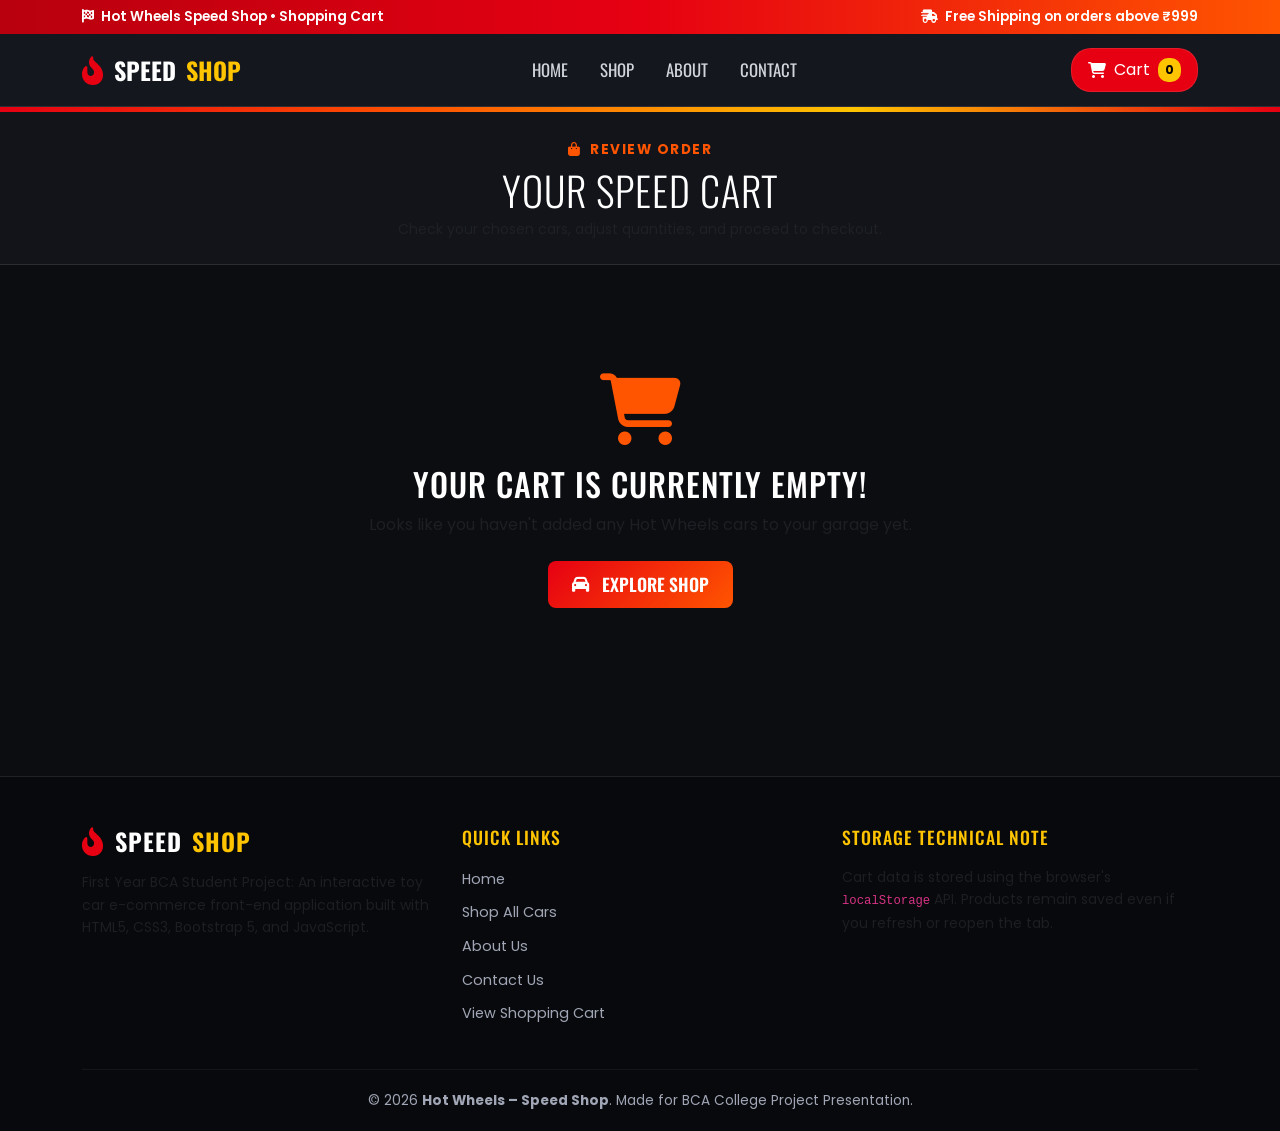
<file: hot-wheels-speed-shop/cart.html>
<!DOCTYPE html>
<html lang="en">
<head>
  <meta charset="UTF-8">
  <meta name="viewport" content="width=device-width, initial-scale=1.0">
  <title>Hot Wheels – Speed Shop | Shopping Cart</title>
  
  <!-- Bootstrap 5 CSS (Official CDN) -->
  <link href="https://cdn.jsdelivr.net/npm/bootstrap@5.3.3/dist/css/bootstrap.min.css" rel="stylesheet">
  <!-- Font Awesome Icons -->
  <link rel="stylesheet" href="https://cdnjs.cloudflare.com/ajax/libs/font-awesome/6.5.1/css/all.min.css">
  <!-- Custom CSS -->
  <link rel="stylesheet" href="css/style.css">
</head>
<body>

  <!-- Top Announcement Bar -->
  <div class="top-bar">
    <div class="container d-flex justify-content-between align-items-center">
      <div><i class="fa-solid fa-flag-checkered me-1"></i> Hot Wheels Speed Shop • Shopping Cart</div>
      <div><i class="fa-solid fa-truck-fast me-1"></i> Free Shipping on orders above ₹999</div>
    </div>
  </div>

  <!-- Navigation Bar -->
  <nav class="navbar navbar-expand-lg navbar-custom">
    <div class="container">
      <a class="navbar-brand navbar-brand-custom" href="index.html">
        <i class="fa-solid fa-fire-flame-curved"></i>
        SPEED <span>SHOP</span>
      </a>

      <button class="navbar-toggler border-0 text-white" type="button" data-bs-toggle="collapse" data-bs-target="#navMenu">
        <i class="fa-solid fa-bars fs-2 text-warning"></i>
      </button>

      <div class="collapse navbar-collapse" id="navMenu">
        <ul class="navbar-nav mx-auto mb-2 mb-lg-0">
          <li class="nav-item">
            <a class="nav-link nav-link-custom" href="index.html">Home</a>
          </li>
          <li class="nav-item">
            <a class="nav-link nav-link-custom" href="shop.html">Shop</a>
          </li>
          <li class="nav-item">
            <a class="nav-link nav-link-custom" href="about.html">About</a>
          </li>
          <li class="nav-item">
            <a class="nav-link nav-link-custom" href="contact.html">Contact</a>
          </li>
        </ul>

        <div class="d-flex align-items-center gap-2">
          <a href="cart.html" class="cart-icon-btn active" style="background: var(--color-red);">
            <i class="fa-solid fa-cart-shopping"></i>
            <span>Cart</span>
            <span class="cart-badge cart-count-badge">0</span>
          </a>
        </div>
      </div>
    </div>
  </nav>

  <!-- Racing Line Accent -->
  <div class="racing-line"></div>

  <!-- Page Header -->
  <div class="py-4 text-center" style="background-color: #12141a; border-bottom: 1px solid var(--color-border);">
    <div class="container">
      <span class="section-badge"><i class="fa-solid fa-shopping-bag me-1"></i> Review Order</span>
      <h1 class="brand-font display-6 mb-1">YOUR SPEED <span>CART</span></h1>
      <p class="text-muted small mb-0">Check your chosen cars, adjust quantities, and proceed to checkout.</p>
    </div>
  </div>

  <!-- Main Cart Section -->
  <main class="py-5">
    <div class="container">

      <!-- Empty Cart Message (Shown if cart is empty) -->
      <div id="empty-cart-message" class="empty-cart-container" style="display: none;">
        <i class="fa-solid fa-cart-shopping empty-cart-icon"></i>
        <h2 class="brand-font mb-2">Your Cart is Currently Empty!</h2>
        <p class="text-muted mb-4">Looks like you haven't added any Hot Wheels cars to your garage yet.</p>
        <a href="shop.html" class="btn btn-racing">
          <i class="fa-solid fa-car me-1"></i> Explore Shop
        </a>
      </div>

      <!-- Active Cart Content (Shown if cart has items) -->
      <div id="cart-content-row" class="row g-4" style="display: none;">
        
        <!-- Cart Items Table Column -->
        <div class="col-lg-8">
          <div class="cart-table-card">
            <div class="table-responsive">
              <table class="table cart-table align-middle">
                <thead>
                  <tr>
                    <th>Product</th>
                    <th>Price</th>
                    <th style="width: 140px;">Quantity</th>
                    <th>Total</th>
                    <th>Remove</th>
                  </tr>
                </thead>
                <tbody id="cart-table-body">
                  <!-- Rows populated dynamically by displayCartPage() -->
                </tbody>
              </table>
            </div>

            <div class="d-flex justify-content-between align-items-center mt-3 pt-3 border-top border-secondary">
              <a href="shop.html" class="btn btn-outline-racing btn-sm">
                <i class="fa-solid fa-arrow-left me-1"></i> Continue Shopping
              </a>
              <button class="btn btn-sm btn-outline-danger" onclick="if(confirm('Clear entire cart?')) { localStorage.removeItem('speed_shop_cart'); updateNavbarCartCount(); displayCartPage(); }">
                <i class="fa-solid fa-trash me-1"></i> Clear Cart
              </button>
            </div>
          </div>
        </div>

        <!-- Order Summary Column -->
        <div class="col-lg-4">
          <div class="cart-summary-box">
            <h4 class="brand-font fs-5 text-warning mb-3">Order Summary</h4>
            
            <div class="summary-line">
              <span class="text-muted">Subtotal:</span>
              <span class="fw-bold" id="summary-subtotal">₹0</span>
            </div>

            <div class="summary-line">
              <span class="text-muted">Shipping Fee:</span>
              <span class="fw-bold text-success" id="summary-shipping">FREE</span>
            </div>

            <div class="summary-line text-muted small">
              <span>Delivery Time:</span>
              <span>2 - 4 Business Days</span>
            </div>

            <div class="summary-line summary-total-line">
              <span>Grand Total:</span>
              <span id="summary-total">₹0</span>
            </div>

            <button class="btn btn-racing w-100 mt-4 py-2" id="btn-checkout">
              <i class="fa-solid fa-check-circle me-1"></i> Simulated Checkout
            </button>

            <div class="alert alert-dark border-secondary text-muted small mt-3 mb-0">
              <i class="fa-solid fa-info-circle text-warning me-1"></i> <strong>College Project Note:</strong> This is a front-end simulation. No real payments are processed.
            </div>
          </div>
        </div>

      </div>

    </div>
  </main>

  <!-- Footer -->
  <footer class="footer-custom">
    <div class="container">
      <div class="row g-4">
        <div class="col-md-4">
          <h5 class="navbar-brand-custom mb-3">
            <i class="fa-solid fa-fire-flame-curved"></i> SPEED <span>SHOP</span>
          </h5>
          <p class="text-muted small">
            First Year BCA Student Project: An interactive toy car e-commerce front-end application built with HTML5, CSS3, Bootstrap 5, and JavaScript.
          </p>
        </div>

        <div class="col-md-4">
          <h6 class="footer-heading">Quick Links</h6>
          <ul class="footer-links">
            <li><a href="index.html">Home</a></li>
            <li><a href="shop.html">Shop All Cars</a></li>
            <li><a href="about.html">About Us</a></li>
            <li><a href="contact.html">Contact Us</a></li>
            <li><a href="cart.html">View Shopping Cart</a></li>
          </ul>
        </div>

        <div class="col-md-4">
          <h6 class="footer-heading">Storage Technical Note</h6>
          <p class="text-muted small">
            Cart data is stored using the browser's <code>localStorage</code> API. Products remain saved even if you refresh or reopen the tab.
          </p>
        </div>
      </div>

      <div class="footer-bottom">
        <p class="mb-0">© 2026 <strong>Hot Wheels – Speed Shop</strong>. Made for BCA College Project Presentation.</p>
      </div>
    </div>
  </footer>

  <!-- Bootstrap 5 JavaScript Bundle (CDN) -->
  <script src="https://cdn.jsdelivr.net/npm/bootstrap@5.3.3/dist/js/bootstrap.bundle.min.js"></script>
  <!-- Products Database -->
  <script src="js/products.js"></script>
  <!-- Main Script -->
  <script src="js/script.js"></script>
</body>
</html>
</file>
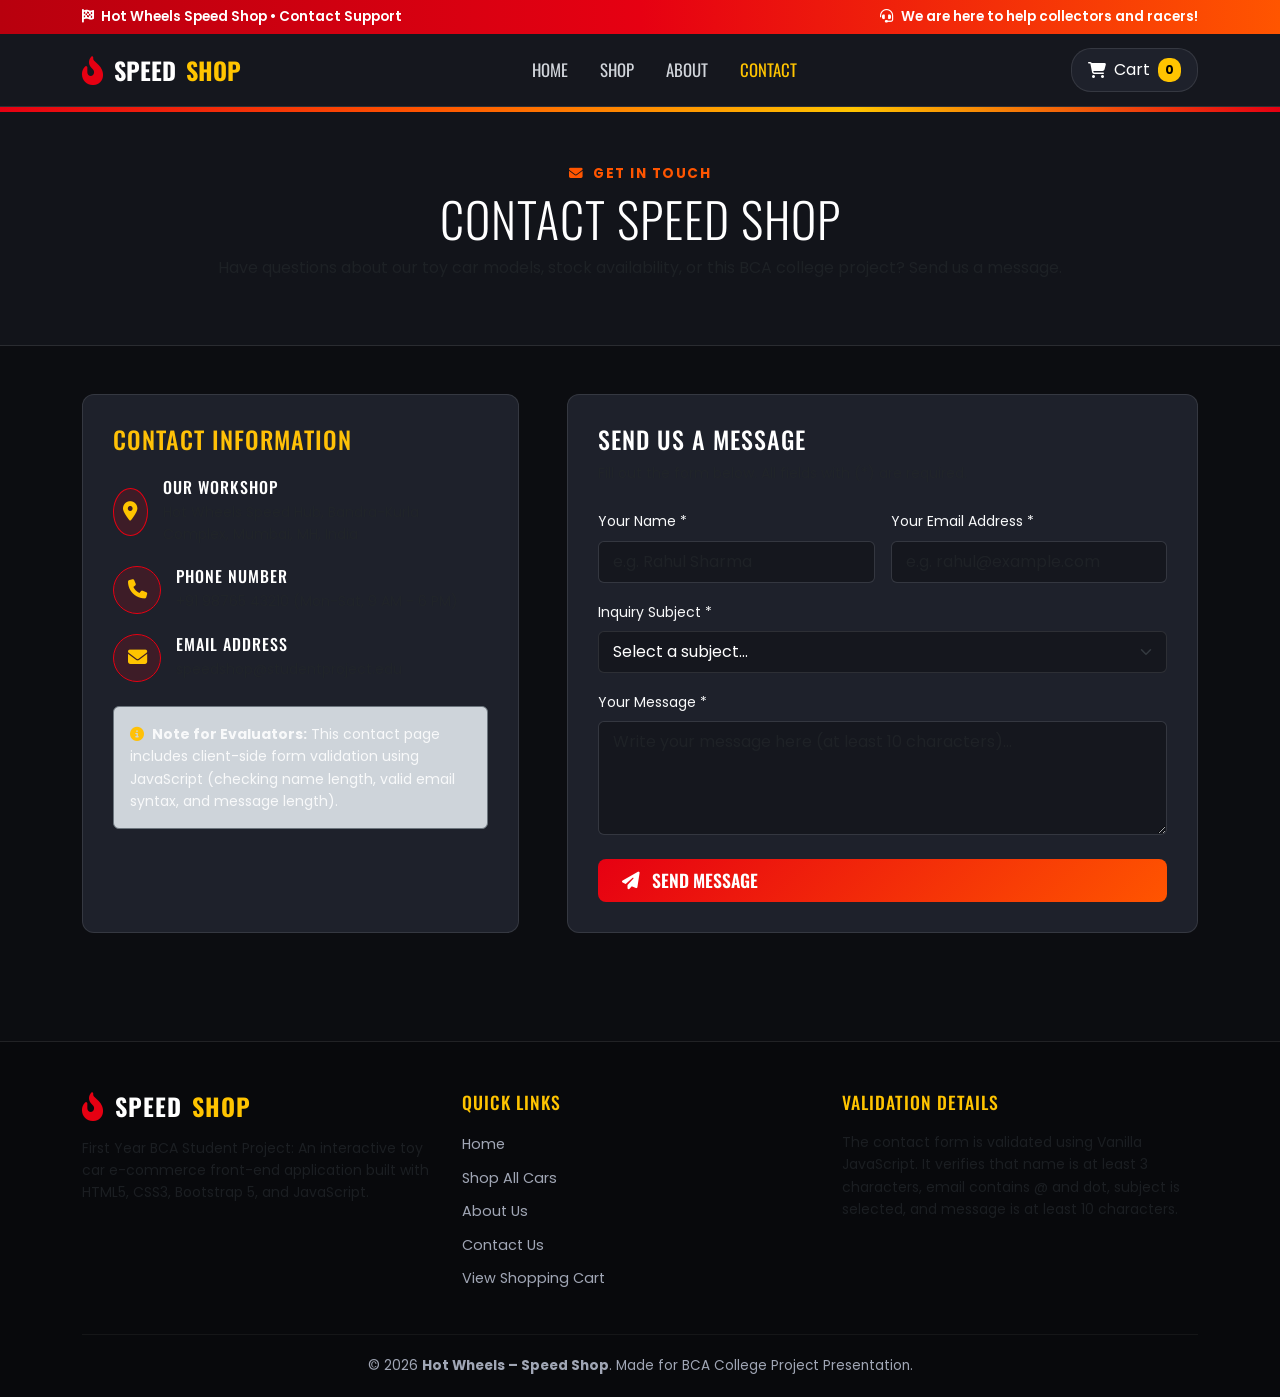
<file: hot-wheels-speed-shop/contact.html>
<!DOCTYPE html>
<html lang="en">
<head>
  <meta charset="UTF-8">
  <meta name="viewport" content="width=device-width, initial-scale=1.0">
  <title>Hot Wheels – Speed Shop | Contact Us</title>
  
  <!-- Bootstrap 5 CSS (Official CDN) -->
  <link href="https://cdn.jsdelivr.net/npm/bootstrap@5.3.3/dist/css/bootstrap.min.css" rel="stylesheet">
  <!-- Font Awesome Icons -->
  <link rel="stylesheet" href="https://cdnjs.cloudflare.com/ajax/libs/font-awesome/6.5.1/css/all.min.css">
  <!-- Custom CSS -->
  <link rel="stylesheet" href="css/style.css">
</head>
<body>

  <!-- Top Announcement Bar -->
  <div class="top-bar">
    <div class="container d-flex justify-content-between align-items-center">
      <div><i class="fa-solid fa-flag-checkered me-1"></i> Hot Wheels Speed Shop • Contact Support</div>
      <div><i class="fa-solid fa-headset me-1"></i> We are here to help collectors and racers!</div>
    </div>
  </div>

  <!-- Navigation Bar -->
  <nav class="navbar navbar-expand-lg navbar-custom">
    <div class="container">
      <a class="navbar-brand navbar-brand-custom" href="index.html">
        <i class="fa-solid fa-fire-flame-curved"></i>
        SPEED <span>SHOP</span>
      </a>

      <button class="navbar-toggler border-0 text-white" type="button" data-bs-toggle="collapse" data-bs-target="#navMenu">
        <i class="fa-solid fa-bars fs-2 text-warning"></i>
      </button>

      <div class="collapse navbar-collapse" id="navMenu">
        <ul class="navbar-nav mx-auto mb-2 mb-lg-0">
          <li class="nav-item">
            <a class="nav-link nav-link-custom" href="index.html">Home</a>
          </li>
          <li class="nav-item">
            <a class="nav-link nav-link-custom" href="shop.html">Shop</a>
          </li>
          <li class="nav-item">
            <a class="nav-link nav-link-custom" href="about.html">About</a>
          </li>
          <li class="nav-item">
            <a class="nav-link nav-link-custom active" href="contact.html">Contact</a>
          </li>
        </ul>

        <div class="d-flex align-items-center gap-2">
          <a href="cart.html" class="cart-icon-btn">
            <i class="fa-solid fa-cart-shopping"></i>
            <span>Cart</span>
            <span class="cart-badge cart-count-badge">0</span>
          </a>
        </div>
      </div>
    </div>
  </nav>

  <!-- Racing Line Accent -->
  <div class="racing-line"></div>

  <!-- Page Header -->
  <div class="py-5 text-center" style="background-color: #12141a; border-bottom: 1px solid var(--color-border);">
    <div class="container">
      <span class="section-badge"><i class="fa-solid fa-envelope me-1"></i> Get In Touch</span>
      <h1 class="brand-font display-5 mb-2">CONTACT <span>SPEED SHOP</span></h1>
      <p class="text-muted max-w-600 mx-auto">Have questions about our toy car models, stock availability, or this BCA college project? Send us a message.</p>
    </div>
  </div>

  <!-- Main Contact Content -->
  <main class="py-5">
    <div class="container">
      <div class="row g-5">

        <!-- Left Column: Contact Information Cards -->
        <div class="col-lg-5">
          <div class="contact-card">
            <h3 class="brand-font fs-4 text-warning mb-4">Contact Information</h3>

            <!-- Address Item -->
            <div class="contact-info-item">
              <div class="contact-icon-circle">
                <i class="fa-solid fa-location-dot"></i>
              </div>
              <div>
                <h6 class="text-white mb-1">Our Workshop</h6>
                <p class="text-muted small mb-0">Hot Wheels Speed Hub, Bandra-Kurla Complex, Mumbai, MH, India</p>
              </div>
            </div>

            <!-- Phone Item -->
            <div class="contact-info-item">
              <div class="contact-icon-circle">
                <i class="fa-solid fa-phone"></i>
              </div>
              <div>
                <h6 class="text-white mb-1">Phone Number</h6>
                <p class="text-muted small mb-0">+91 98765 43210 (Mon-Sat, 9 AM - 6 PM)</p>
              </div>
            </div>

            <!-- Email Item -->
            <div class="contact-info-item">
              <div class="contact-icon-circle">
                <i class="fa-solid fa-envelope"></i>
              </div>
              <div>
                <h6 class="text-white mb-1">Email Address</h6>
                <p class="text-muted small mb-0">speedshop@studentproject.edu</p>
              </div>
            </div>

            <!-- Academic Note -->
            <div class="alert alert-dark border-secondary text-light small mt-4 mb-0">
              <i class="fa-solid fa-circle-info text-warning me-1"></i> <strong>Note for Evaluators:</strong>
              This contact page includes client-side form validation using JavaScript (checking name length, valid email syntax, and message length).
            </div>
          </div>
        </div>

        <!-- Right Column: Contact Form -->
        <div class="col-lg-7">
          <div class="contact-card">
            <h3 class="brand-font fs-4 text-white mb-2">Send Us A Message</h3>
            <p class="text-muted small mb-4">Fill out the form below. All fields with (*) are required.</p>

            <form id="contact-form" novalidate>
              <div class="row g-3">
                
                <!-- Name Input -->
                <div class="col-md-6">
                  <label for="contact-name" class="form-label text-light small">Your Name *</label>
                  <input 
                    type="text" 
                    class="form-control form-control-racing" 
                    id="contact-name" 
                    placeholder="e.g. Rahul Sharma" 
                    required
                  >
                </div>

                <!-- Email Input -->
                <div class="col-md-6">
                  <label for="contact-email" class="form-label text-light small">Your Email Address *</label>
                  <input 
                    type="email" 
                    class="form-control form-control-racing" 
                    id="contact-email" 
                    placeholder="e.g. rahul@example.com" 
                    required
                  >
                </div>

                <!-- Subject Dropdown -->
                <div class="col-12">
                  <label for="contact-subject" class="form-label text-light small">Inquiry Subject *</label>
                  <select class="form-select form-select-racing" id="contact-subject" required>
                    <option value="" selected disabled>Select a subject...</option>
                    <option value="Product Availability">Product Availability Question</option>
                    <option value="Collector Information">Hot Wheels Collector Info</option>
                    <option value="Shipping & Delivery">Shipping & Delivery Inquiry</option>
                    <option value="College Project Feedback">College Project Feedback</option>
                  </select>
                </div>

                <!-- Message Textarea -->
                <div class="col-12">
                  <label for="contact-message" class="form-label text-light small">Your Message *</label>
                  <textarea 
                    class="form-control form-control-racing" 
                    id="contact-message" 
                    rows="4" 
                    placeholder="Write your message here (at least 10 characters)..." 
                    required
                  ></textarea>
                </div>

                <!-- Submit Button -->
                <div class="col-12 mt-4">
                  <button type="submit" class="btn btn-racing w-100 py-2">
                    <i class="fa-solid fa-paper-plane me-1"></i> Send Message
                  </button>
                </div>

              </div>
            </form>

            <!-- Dynamic Alert Box for Success or Error -->
            <div id="contact-alert" class="alert mt-3" style="display: none;"></div>

          </div>
        </div>

      </div>
    </div>
  </main>

  <!-- Footer -->
  <footer class="footer-custom">
    <div class="container">
      <div class="row g-4">
        <div class="col-md-4">
          <h5 class="navbar-brand-custom mb-3">
            <i class="fa-solid fa-fire-flame-curved"></i> SPEED <span>SHOP</span>
          </h5>
          <p class="text-muted small">
            First Year BCA Student Project: An interactive toy car e-commerce front-end application built with HTML5, CSS3, Bootstrap 5, and JavaScript.
          </p>
        </div>

        <div class="col-md-4">
          <h6 class="footer-heading">Quick Links</h6>
          <ul class="footer-links">
            <li><a href="index.html">Home</a></li>
            <li><a href="shop.html">Shop All Cars</a></li>
            <li><a href="about.html">About Us</a></li>
            <li><a href="contact.html">Contact Us</a></li>
            <li><a href="cart.html">View Shopping Cart</a></li>
          </ul>
        </div>

        <div class="col-md-4">
          <h6 class="footer-heading">Validation Details</h6>
          <p class="text-muted small">
            The contact form is validated using Vanilla JavaScript. It verifies that name is at least 3 characters, email contains @ and dot, subject is selected, and message is at least 10 characters.
          </p>
        </div>
      </div>

      <div class="footer-bottom">
        <p class="mb-0">© 2026 <strong>Hot Wheels – Speed Shop</strong>. Made for BCA College Project Presentation.</p>
      </div>
    </div>
  </footer>

  <!-- Bootstrap 5 JavaScript Bundle (CDN) -->
  <script src="https://cdn.jsdelivr.net/npm/bootstrap@5.3.3/dist/js/bootstrap.bundle.min.js"></script>
  <!-- Products Database -->
  <script src="js/products.js"></script>
  <!-- Main Script -->
  <script src="js/script.js"></script>
</body>
</html>
</file>
<file: hot-wheels-speed-shop/css/style.css>
/* ==========================================================================
   HOT WHEELS - SPEED SHOP
   File: style.css
   Theme: Racing Theme (Black, Red, Orange, Yellow, White)
   Author: First Year BCA Student Project
   ========================================================================== */

/* Import Google Fonts */
@import url('https://fonts.googleapis.com/css2?family=Oswald:wght@500;700&family=Poppins:wght@300;400;500;600;700&display=swap');

/* CSS Variables for Colors and Fonts */
:root {
  --color-black: #0c0d11;
  --color-dark: #15171e;
  --color-card-bg: #1e212b;
  --color-red: #e60012;
  --color-orange: #ff5500;
  --color-yellow: #ffc400;
  --color-white: #ffffff;
  --color-text-muted: #a0a6b5;
  --color-border: rgba(255, 255, 255, 0.1);

  --font-heading: 'Oswald', sans-serif;
  --font-body: 'Poppins', sans-serif;
}

/* Global Reset & Base Styles */
* {
  margin: 0;
  padding: 0;
  box-sizing: border-box;
}

body {
  font-family: var(--font-body);
  background-color: var(--color-black);
  color: var(--color-white);
  line-height: 1.6;
  min-height: 100vh;
}

h1, h2, h3, h4, h5, h6, .brand-font {
  font-family: var(--font-heading);
  letter-spacing: 1px;
  text-transform: uppercase;
  color: var(--color-white);
}

a {
  text-decoration: none;
  color: var(--color-yellow);
  transition: color 0.3s ease;
}

a:hover {
  color: var(--color-orange);
}

/* Top Mini Announcement Bar */
.top-bar {
  background: linear-gradient(90deg, #b8000e, #e60012, #ff5500);
  font-size: 0.85rem;
  font-weight: 600;
  padding: 6px 0;
  text-align: center;
  color: var(--color-white);
}

/* Racing Checkered Divider */
.racing-line {
  height: 5px;
  background: linear-gradient(90deg, var(--color-red), var(--color-orange), var(--color-yellow), var(--color-red));
  width: 100%;
}

/* ==========================================================================
   NAVIGATION BAR
   ========================================================================== */

.navbar-custom {
  background-color: var(--color-dark);
  border-bottom: 1px solid var(--color-border);
  padding: 12px 0;
  position: sticky;
  top: 0;
  z-index: 1000;
}

.navbar-brand-custom {
  display: flex;
  align-items: center;
  gap: 10px;
  font-family: var(--font-heading);
  font-size: 1.5rem;
  font-weight: 700;
  color: var(--color-white) !important;
}

.navbar-brand-custom i {
  color: var(--color-red);
  font-size: 1.8rem;
}

.navbar-brand-custom span {
  color: var(--color-yellow);
}

.nav-link-custom {
  font-family: var(--font-heading);
  font-size: 1.05rem;
  color: #d1d5db !important;
  padding: 8px 16px !important;
  text-transform: uppercase;
  transition: all 0.3s ease;
}

.nav-link-custom:hover,
.nav-link-custom.active {
  color: var(--color-yellow) !important;
}

.cart-icon-btn {
  position: relative;
  background: var(--color-card-bg);
  border: 1px solid var(--color-border);
  color: var(--color-white);
  padding: 8px 16px;
  border-radius: 20px;
  display: inline-flex;
  align-items: center;
  gap: 8px;
  transition: all 0.3s ease;
}

.cart-icon-btn:hover {
  background: var(--color-red);
  color: var(--color-white);
  border-color: var(--color-red);
}

.cart-badge {
  background: var(--color-yellow);
  color: #000;
  font-weight: bold;
  font-size: 0.75rem;
  padding: 2px 7px;
  border-radius: 10px;
}

/* ==========================================================================
   HERO SECTION
   ========================================================================== */

.hero-section {
  background: radial-gradient(circle at right center, rgba(230, 0, 18, 0.25), transparent 60%), #0c0d11;
  padding: 80px 0;
  border-bottom: 1px solid var(--color-border);
  position: relative;
  overflow: hidden;
}

.hero-tag {
  display: inline-block;
  background: rgba(255, 85, 0, 0.2);
  color: var(--color-yellow);
  border: 1px solid var(--color-orange);
  padding: 4px 14px;
  border-radius: 20px;
  font-size: 0.85rem;
  font-weight: 600;
  margin-bottom: 15px;
  text-transform: uppercase;
}

.hero-heading {
  font-size: 3.5rem;
  line-height: 1.1;
  font-weight: 700;
  margin-bottom: 20px;
}

.hero-heading span {
  color: var(--color-red);
  text-shadow: 0 0 20px rgba(230, 0, 18, 0.5);
}

.hero-description {
  font-size: 1.1rem;
  color: #c5c9d4;
  margin-bottom: 30px;
  max-width: 520px;
}

.hero-img {
  width: 100%;
  max-height: 420px;
  object-fit: cover;
  border-radius: 16px;
  border: 2px solid var(--color-orange);
  box-shadow: 0 10px 30px rgba(0, 0, 0, 0.8), 0 0 25px rgba(255, 85, 0, 0.3);
  transition: transform 0.4s ease;
}

.hero-img:hover {
  transform: scale(1.02);
}

/* ==========================================================================
   BUTTONS
   ========================================================================== */

.btn-racing {
  background: linear-gradient(135deg, var(--color-red), var(--color-orange));
  color: var(--color-white) !important;
  font-family: var(--font-heading);
  font-size: 1.1rem;
  text-transform: uppercase;
  padding: 10px 24px;
  border-radius: 8px;
  border: none;
  font-weight: 600;
  display: inline-flex;
  align-items: center;
  gap: 8px;
  transition: all 0.3s ease;
  cursor: pointer;
}

.btn-racing:hover {
  background: linear-gradient(135deg, var(--color-orange), var(--color-yellow));
  color: #000 !important;
  transform: translateY(-2px);
  box-shadow: 0 5px 15px rgba(255, 85, 0, 0.4);
}

.btn-outline-racing {
  background: transparent;
  color: var(--color-white) !important;
  font-family: var(--font-heading);
  font-size: 1.1rem;
  text-transform: uppercase;
  padding: 9px 22px;
  border-radius: 8px;
  border: 2px solid var(--color-yellow);
  font-weight: 600;
  display: inline-flex;
  align-items: center;
  gap: 8px;
  transition: all 0.3s ease;
}

.btn-outline-racing:hover {
  background: var(--color-yellow);
  color: #000 !important;
  transform: translateY(-2px);
}

/* ==========================================================================
   SECTION HEADINGS
   ========================================================================== */

.section-title-wrap {
  text-align: center;
  margin-bottom: 40px;
}

.section-badge {
  display: inline-block;
  color: var(--color-orange);
  font-size: 0.85rem;
  font-weight: 700;
  text-transform: uppercase;
  letter-spacing: 1.5px;
  margin-bottom: 5px;
}

.section-title {
  font-size: 2.4rem;
  font-weight: 700;
}

.section-title span {
  color: var(--color-yellow);
}

.section-subtitle {
  color: var(--color-text-muted);
  font-size: 1rem;
  max-width: 600px;
  margin: 0 auto;
}

/* ==========================================================================
   CATEGORY CARDS
   ========================================================================== */

.category-box {
  background: var(--color-card-bg);
  border: 1px solid var(--color-border);
  border-radius: 12px;
  padding: 24px 16px;
  text-align: center;
  transition: all 0.3s ease;
  height: 100%;
  display: block;
  text-decoration: none;
}

.category-box:hover {
  transform: translateY(-6px);
  border-color: var(--color-orange);
  box-shadow: 0 10px 25px rgba(255, 85, 0, 0.2);
}

.category-icon {
  font-size: 2.2rem;
  color: var(--color-yellow);
  margin-bottom: 12px;
  transition: transform 0.3s ease;
}

.category-box:hover .category-icon {
  color: var(--color-red);
  transform: scale(1.15);
}

.category-title {
  font-size: 1.25rem;
  margin-bottom: 4px;
  color: var(--color-white);
}

.category-desc {
  font-size: 0.85rem;
  color: var(--color-text-muted);
}

/* ==========================================================================
   PRODUCT CARDS
   ========================================================================== */

.product-card {
  background: var(--color-card-bg);
  border: 1px solid var(--color-border);
  border-radius: 12px;
  overflow: hidden;
  height: 100%;
  display: flex;
  flex-direction: column;
  transition: all 0.3s ease;
  position: relative;
}

.product-card:hover {
  transform: translateY(-6px);
  border-color: var(--color-orange);
  box-shadow: 0 10px 25px rgba(0, 0, 0, 0.6), 0 0 15px rgba(230, 0, 18, 0.25);
}

.product-card-img-container {
  position: relative;
  height: 200px;
  background-color: #12141a;
  overflow: hidden;
  display: flex;
  align-items: center;
  justify-content: center;
}

.product-card-img {
  width: 100%;
  height: 100%;
  object-fit: cover;
  transition: transform 0.4s ease;
}

.product-card:hover .product-card-img {
  transform: scale(1.08);
}

.product-category-tag {
  position: absolute;
  top: 10px;
  left: 10px;
  background: rgba(0, 0, 0, 0.75);
  color: var(--color-yellow);
  font-size: 0.75rem;
  font-weight: 600;
  padding: 3px 8px;
  border-radius: 4px;
}

.wishlist-btn {
  position: absolute;
  top: 10px;
  right: 10px;
  background: rgba(0, 0, 0, 0.75);
  border: 1px solid var(--color-border);
  color: var(--color-white);
  width: 34px;
  height: 34px;
  border-radius: 50%;
  display: flex;
  align-items: center;
  justify-content: center;
  cursor: pointer;
  transition: all 0.2s ease;
}

.wishlist-btn:hover,
.wishlist-btn.active {
  background: var(--color-red);
  color: var(--color-white);
  border-color: var(--color-red);
}

.product-body {
  padding: 16px;
  display: flex;
  flex-direction: column;
  flex-grow: 1;
}

.product-name {
  font-size: 1.15rem;
  margin-bottom: 6px;
}

.product-name a {
  color: var(--color-white);
}

.product-name a:hover {
  color: var(--color-yellow);
}

.product-rating {
  color: var(--color-yellow);
  font-size: 0.85rem;
  margin-bottom: 12px;
}

.product-rating span {
  color: var(--color-text-muted);
  margin-left: 4px;
}

.product-price-box {
  display: flex;
  align-items: baseline;
  gap: 8px;
  margin-top: auto;
  margin-bottom: 14px;
}

.current-price {
  font-family: var(--font-heading);
  font-size: 1.4rem;
  color: var(--color-yellow);
}

.original-price {
  font-size: 0.9rem;
  color: var(--color-text-muted);
  text-decoration: line-through;
}

.product-actions {
  display: grid;
  grid-template-columns: 1fr auto;
  gap: 8px;
}

.btn-add-cart {
  background: var(--color-red);
  color: var(--color-white);
  border: none;
  border-radius: 6px;
  padding: 8px 12px;
  font-size: 0.9rem;
  font-weight: 600;
  font-family: var(--font-heading);
  text-transform: uppercase;
  transition: all 0.2s ease;
  cursor: pointer;
}

.btn-add-cart:hover {
  background: var(--color-orange);
  color: #000;
}

.btn-view-details {
  background: var(--color-dark);
  border: 1px solid var(--color-border);
  color: var(--color-white);
  border-radius: 6px;
  padding: 8px 12px;
  display: flex;
  align-items: center;
  justify-content: center;
}

.btn-view-details:hover {
  background: var(--color-yellow);
  color: #000;
  border-color: var(--color-yellow);
}

/* ==========================================================================
   PROMO BANNER
   ========================================================================== */

.promo-box {
  background: linear-gradient(135deg, #1f0103, #36070a, #160102);
  border: 2px solid var(--color-red);
  border-radius: 16px;
  padding: 35px 25px;
  margin: 50px 0;
  box-shadow: 0 10px 30px rgba(230, 0, 18, 0.25);
}

/* ==========================================================================
   SHOP CONTROLS (SEARCH, FILTER, SORT)
   ========================================================================== */

.shop-controls-panel {
  background: var(--color-card-bg);
  border: 1px solid var(--color-border);
  border-radius: 12px;
  padding: 20px;
  margin-bottom: 30px;
}

.form-control-racing,
.form-select-racing {
  background-color: var(--color-dark);
  border: 1px solid var(--color-border);
  color: var(--color-white);
  padding: 8px 14px;
  border-radius: 6px;
}

.form-control-racing:focus,
.form-select-racing:focus {
  background-color: #1a1c24;
  border-color: var(--color-orange);
  color: var(--color-white);
  outline: none;
  box-shadow: 0 0 10px rgba(255, 85, 0, 0.3);
}

.filter-pill-btn {
  background: var(--color-dark);
  border: 1px solid var(--color-border);
  color: var(--color-text-muted);
  padding: 6px 14px;
  border-radius: 20px;
  font-size: 0.85rem;
  font-weight: 500;
  cursor: pointer;
  transition: all 0.2s ease;
}

.filter-pill-btn:hover,
.filter-pill-btn.active {
  background: var(--color-red);
  border-color: var(--color-red);
  color: var(--color-white);
}

/* ==========================================================================
   PRODUCT DETAILS PAGE
   ========================================================================== */

.detail-img-box {
  background: var(--color-card-bg);
  border: 1px solid var(--color-border);
  border-radius: 12px;
  padding: 15px;
  text-align: center;
}

.detail-main-img {
  width: 100%;
  max-height: 420px;
  object-fit: contain;
  border-radius: 8px;
}

.specs-table {
  width: 100%;
  border-collapse: collapse;
  margin: 15px 0;
}

.specs-table td {
  padding: 8px 12px;
  border-bottom: 1px solid var(--color-border);
  font-size: 0.9rem;
}

.specs-table td:first-child {
  color: var(--color-text-muted);
  font-weight: 600;
  width: 40%;
}

.quantity-control {
  display: inline-flex;
  align-items: center;
  background: var(--color-dark);
  border: 1px solid var(--color-border);
  border-radius: 6px;
  overflow: hidden;
}

.quantity-btn {
  background: transparent;
  border: none;
  color: var(--color-white);
  width: 36px;
  height: 36px;
  font-size: 1rem;
  font-weight: bold;
  cursor: pointer;
  transition: background 0.2s;
}

.quantity-btn:hover {
  background: var(--color-red);
}

.quantity-input {
  width: 45px;
  text-align: center;
  background: transparent;
  border: none;
  color: var(--color-white);
  font-weight: bold;
}

/* ==========================================================================
   SHOPPING CART PAGE
   ========================================================================== */

.cart-table-card {
  background: var(--color-card-bg);
  border: 1px solid var(--color-border);
  border-radius: 12px;
  padding: 20px;
}

.cart-table {
  color: var(--color-white);
  width: 100%;
  border-color: var(--color-border);
}

.cart-table th {
  background: var(--color-dark);
  font-family: var(--font-heading);
  text-transform: uppercase;
  padding: 12px;
  color: var(--color-text-muted);
  border-bottom: 1px solid var(--color-border);
}

.cart-table td {
  padding: 14px 12px;
  vertical-align: middle;
  border-bottom: 1px solid var(--color-border);
}

.cart-thumbnail {
  width: 70px;
  height: 70px;
  object-fit: cover;
  border-radius: 8px;
  border: 1px solid var(--color-border);
}

.cart-summary-box {
  background: var(--color-card-bg);
  border: 1px solid var(--color-border);
  border-radius: 12px;
  padding: 24px;
}

.summary-line {
  display: flex;
  justify-content: space-between;
  margin-bottom: 12px;
  font-size: 0.95rem;
}

.summary-total-line {
  border-top: 1px solid var(--color-border);
  padding-top: 14px;
  margin-top: 14px;
  font-family: var(--font-heading);
  font-size: 1.3rem;
  color: var(--color-yellow);
}

.empty-cart-container {
  text-align: center;
  padding: 60px 20px;
}

.empty-cart-icon {
  font-size: 4.5rem;
  color: var(--color-orange);
  margin-bottom: 20px;
}

/* ==========================================================================
   ABOUT & CONTACT PAGES
   ========================================================================== */

.about-card,
.contact-card {
  background: var(--color-card-bg);
  border: 1px solid var(--color-border);
  border-radius: 12px;
  padding: 30px;
  height: 100%;
}

.contact-info-item {
  display: flex;
  align-items: center;
  gap: 15px;
  margin-bottom: 20px;
}

.contact-icon-circle {
  width: 48px;
  height: 48px;
  background: rgba(230, 0, 18, 0.15);
  border: 1px solid var(--color-red);
  color: var(--color-yellow);
  border-radius: 50%;
  display: flex;
  align-items: center;
  justify-content: center;
  font-size: 1.2rem;
}

/* Toast Message Notification */
.speed-toast {
  position: fixed;
  bottom: 20px;
  right: 20px;
  background: var(--color-card-bg);
  border-left: 4px solid var(--color-red);
  border-top: 1px solid var(--color-border);
  border-right: 1px solid var(--color-border);
  border-bottom: 1px solid var(--color-border);
  color: var(--color-white);
  padding: 12px 20px;
  border-radius: 8px;
  box-shadow: 0 8px 25px rgba(0, 0, 0, 0.7);
  z-index: 9999;
  display: flex;
  align-items: center;
  gap: 10px;
  font-size: 0.9rem;
  animation: slideIn 0.3s ease;
}

@keyframes slideIn {
  from { transform: translateX(100%); opacity: 0; }
  to { transform: translateX(0); opacity: 1; }
}

/* ==========================================================================
   FOOTER
   ========================================================================== */

.footer-custom {
  background: #08090c;
  border-top: 1px solid var(--color-border);
  padding: 50px 0 20px;
  margin-top: 60px;
}

.footer-heading {
  font-size: 1.1rem;
  margin-bottom: 18px;
  color: var(--color-yellow);
}

.footer-links {
  list-style: none;
  padding: 0;
  margin: 0;
}

.footer-links li {
  margin-bottom: 8px;
}

.footer-links a {
  color: var(--color-text-muted);
  font-size: 0.9rem;
  transition: color 0.2s;
}

.footer-links a:hover {
  color: var(--color-white);
}

.footer-bottom {
  border-top: 1px solid rgba(255, 255, 255, 0.05);
  margin-top: 35px;
  padding-top: 20px;
  text-align: center;
  font-size: 0.85rem;
  color: var(--color-text-muted);
}

/* Responsive adjustments */
@media (max-width: 768px) {
  .hero-heading {
    font-size: 2.4rem;
  }
  .section-title {
    font-size: 1.9rem;
  }
  .cart-table th, .cart-table td {
    padding: 8px;
  }
  .cart-thumbnail {
    width: 50px;
    height: 50px;
  }
}
</file>
